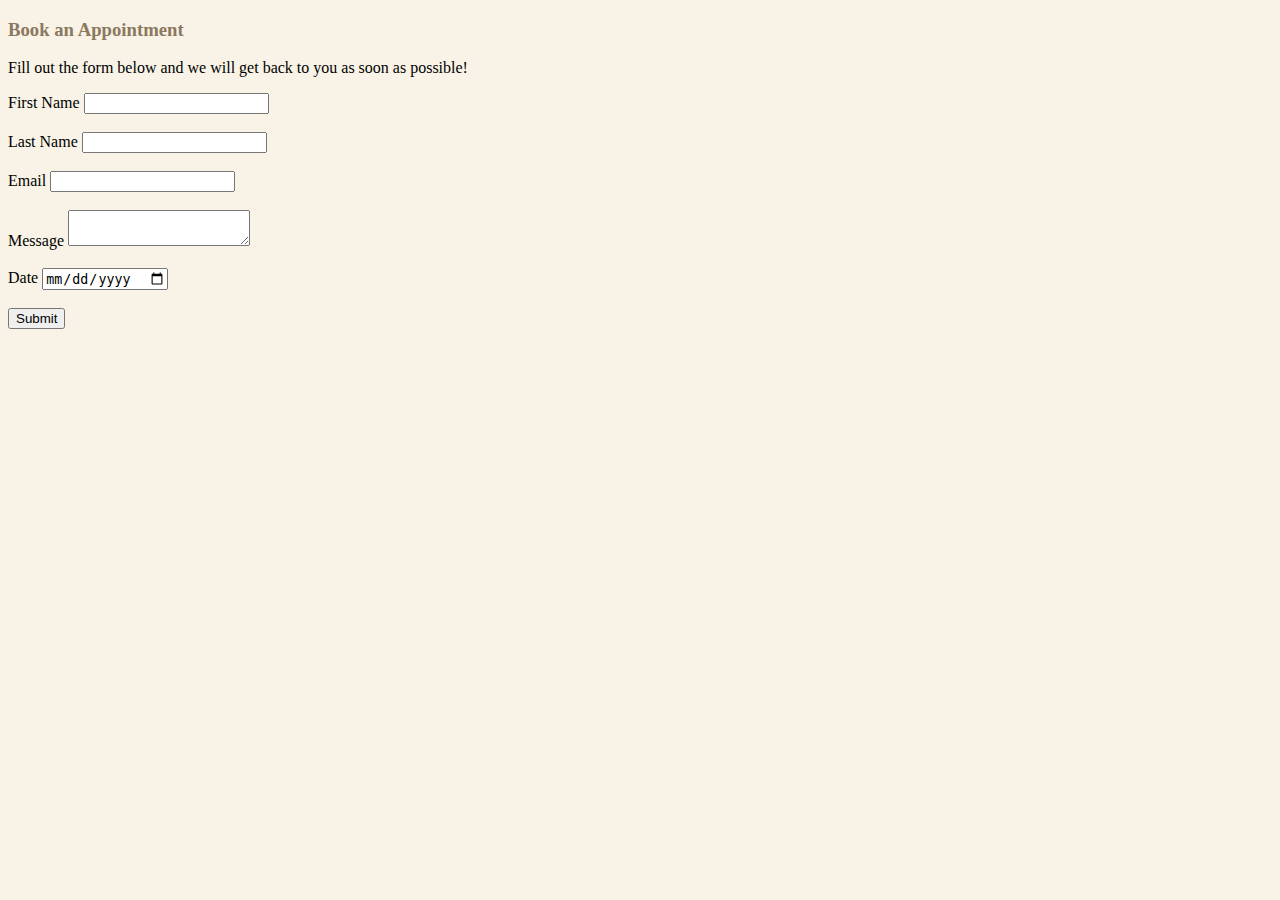
<file: appointment.html>
<!DOCTYPE html>
<html lang="en" dir="ltr">
  <head>
    <meta charset="utf-8">
    <title>Book an Appointment</title>
    <link rel="stylesheet" href="css/styles.css">
  </head>
  <body>


    <h3>Book an Appointment</h3>
    <p>Fill out the form below and we will get back to you as soon as possible!</p>
    <form class="" action="index.html" method="post">
      <div>
        <label for="">First Name</label>
        <input type="text">
      </div>
      <br>
      <div>
        <label for="">Last Name</label>
        <input type="text">
      </div>
      <br>
      <div>
        <label for="">Email</label>
        <input type="email">
      </div>
      <br>
      <div>
        <label for="">Message</label>
        <textarea name="message"></textarea>
      </div>
      <br>
      <div>
        <label for="">Date</label>
        <input type="date">
      </div>
      <br>
      <div>
        <input type="submit">
      </div>
    </form>

  </body>
</html>
</file>
<file: css/styles.css>
/******** TAG SELECTORS********/
body {
  background-color: #F8F3E6;
  font: arial;
}

h1 {
  color: #8B7860;
}

h3 {
  color: #8B7860;
}

h4 {
  color: #8B7860;
}

a {
  color: #8B7860;
}
hr {
  border-style: none;
  border-top-style: dashed;
  border-color: white;
  border-width: 5px;
  width: 5%;
}

/******** CLASS SELECTORS********/
.gallery {
  width: 160px;
  height: 160px;
}
</file>
